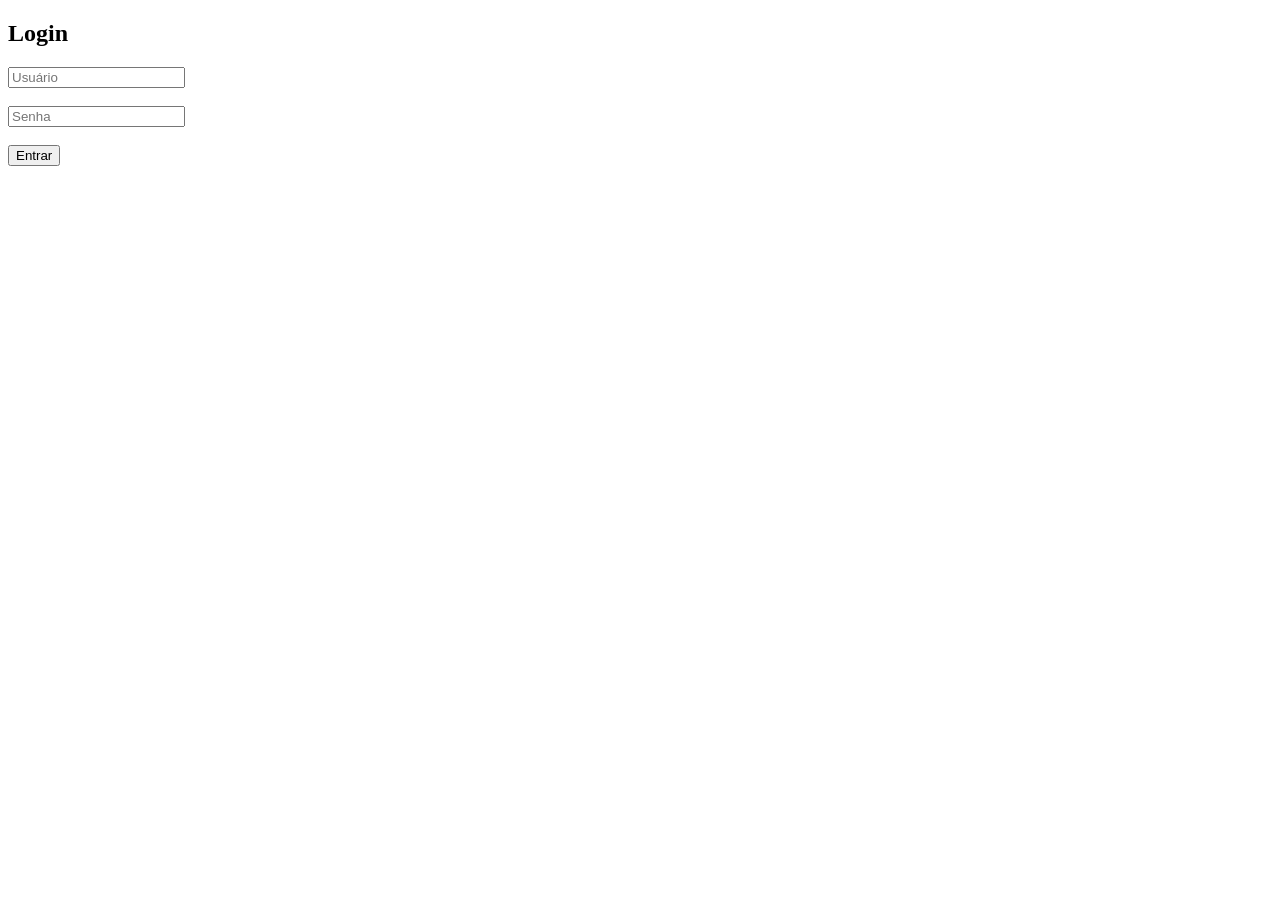
<file: templates/index.html>
<!DOCTYPE html>
<html>
<head>
    <title>Login</title>
</head>
<body>

<h2>Login</h2>

<input type="text" placeholder="Usuário"><br><br>
<input type="password" placeholder="Senha"><br><br>
<button>Entrar</button>

</body>
</html>
</file>
